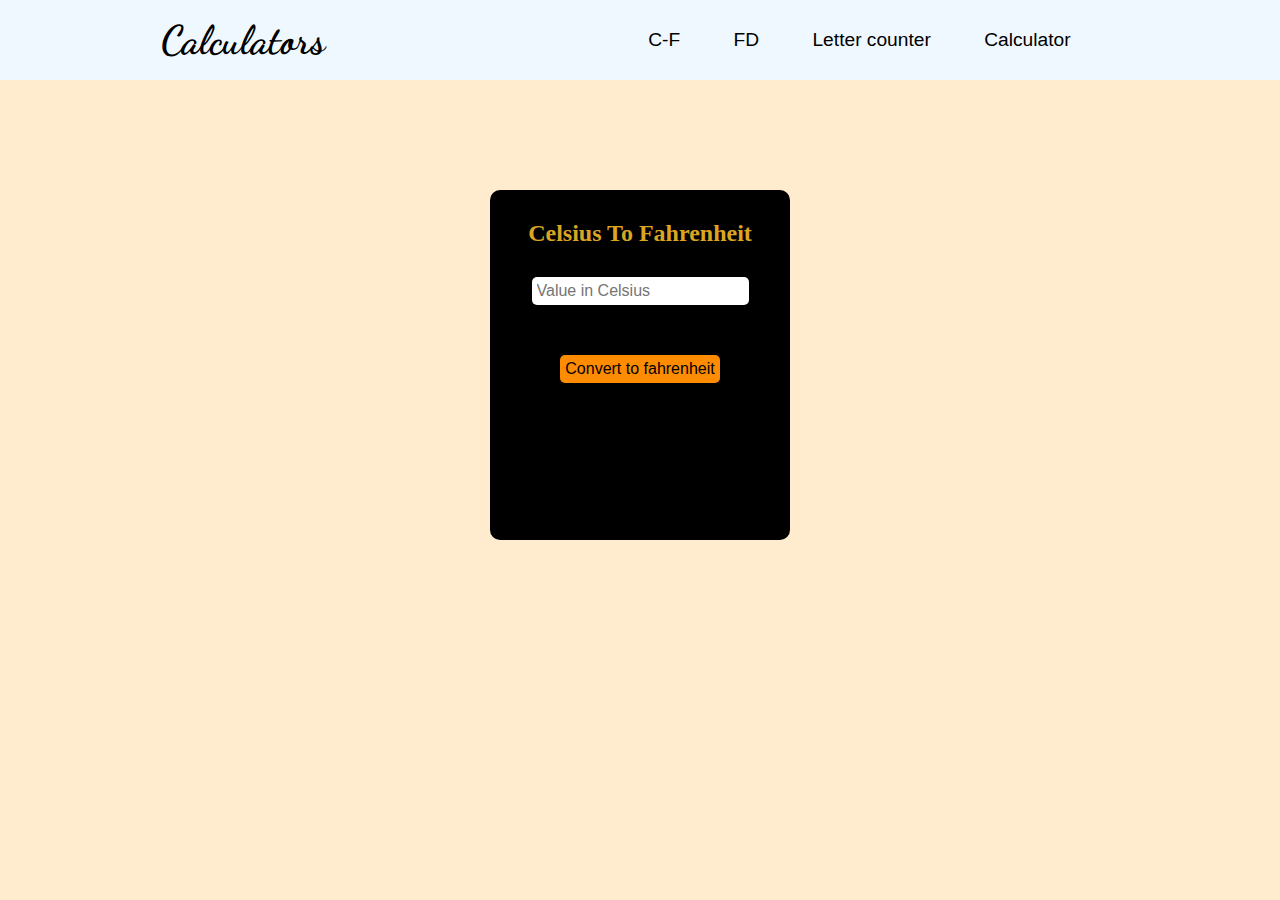
<file: firebase/public/index.html>
<!DOCTYPE html>
<html lang="en">
<head>
    <meta charset="UTF-8">
    <meta name="viewport" content="width=device-width, initial-scale=1.0">
    <title>Calculators</title>
    <link rel="stylesheet" href="style.css">
</head>

<body>
    
    <div class="container1">
        <nav class="navbar">
            <h1 class="navlogo">Calculators</h1>
            <ul>
                <li><a href="index.html">C-F</a></li>
                <li><a href="fd.html">FD</a></li>
                <li><a href="word.html">Letter counter</a></li>
                <li><a href="calculator.html">Calculator</a></li>
            </ul>
        <img src="images/menuiconblack.svg" class="menuimg" onclick="openSidebar()">
    </nav>

    <div class="sidebar">
        <h1 class="sidelogo">Calculators</h1>
        <img src="images/closeiconblack.svg" class="closeimg" onclick="closeSidebar()">
        <ul>
            <li><a href="index.html">C-F</a></li>
                <li><a href="fd.html">FD</a></li>
                <li><a href="word.html">Letter counter</a></li>
                <li><a href="calculator.html">Calculator</a></li>
        </ul>     
    </div>
    </div>

    <div class="container">
        <h2 class="h2">Celsius To Fahrenheit</h2>
        <input type="text" id="input" placeholder="Value in Celsius">
        <button id="button" type="submit" onclick="convert()">Convert to fahrenheit</button>
        <h2 id="result"></h2>
    </div>

    <script>

    function convert(){
        const inputValue=Number(document.getElementById("input").value)
        const convertedValue=(inputValue*9/5)+32
        const result=document.getElementById("result")
        result.innerHTML=convertedValue.toFixed(2)+" Fahrenheit"
    }

    function openSidebar(){
        const openSide=document.querySelector(".sidebar");
        openSide.style.display="block";
    }

    function closeSidebar(){
        const closeSide=document.querySelector(".sidebar");
        closeSide.style.display="none";

    }
    </script>

</body>
</html>
</file>
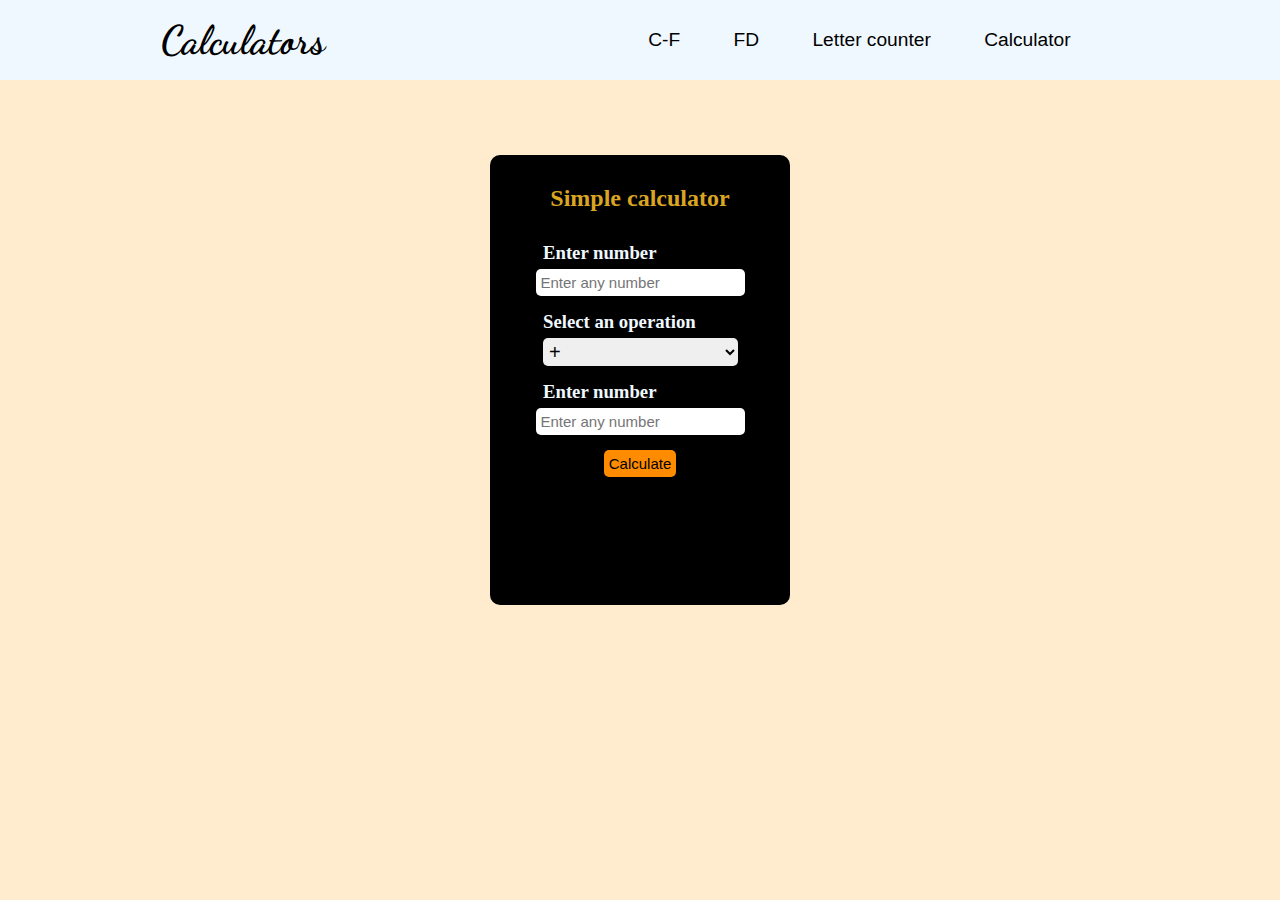
<file: firebase/public/calculator.html>
<!DOCTYPE html>
<html lang="en">
<head>
    <meta charset="UTF-8">
    <meta name="viewport" content="width=device-width, initial-scale=1.0">
    <title>Calculaters</title>
    <link rel="stylesheet" href="calculator.css">
</head>

<body>
    
    <div class="container1">
        <nav class="navbar">
            <h1 class="navlogo">Calculators</h1>
            <ul>
                <li><a href="index.html">C-F</a></li>
                <li><a href="fd.html">FD</a></li>
                <li><a href="word.html">Letter counter</a></li>
                <li><a href="calculator.html">Calculator</a></li>
            </ul>
            <img src="images/menuiconblack.svg" class="menuimg" onclick="openSidebar()">
        </nav>

        <div class="sidebar">
            <h1 class="sidelogo">Calculators</h1>
            <img src="images/closeiconblack.svg" class="closeimg" onclick="closeSidebar()">
            <ul>
                <li><a href="index.html">C-F</a></li>
                <li><a href="fd.html">FD</a></li>
                <li><a href="word.html">Letter counter</a></li>
                <li><a href="calculator.html">Calculator</a></li>
            </ul>     
        </div>
    </div>

    <div class="container">
        <h2 class="h2">Simple calculator</h2>
        <h3>Enter number</h3>
        <input type="text" id="input" placeholder="Enter any number">
        <h3>Select an operation</h3>
        <select id="select">
            <option value="+">+</option>
            <option value="-">-</option>
            <option value="x">x</option>
            <option value="÷">÷</option>
        </select>
        <h3>Enter number</h3>
        <input type="text" id="input3" placeholder="Enter any number">
        <button id="button">Calculate</button>
        <h2 id="returns"></h2>
        <h2 id="totalvalue"></h2>
       
    </div>

    <script>
    const butt=document.querySelector("button")
    butt.addEventListener("click",calculate)
    function calculate(){
        let input1=Number(document.getElementById("input").value);
        let input2=Number(document.getElementById("input3").value);
        let result=document.getElementById("returns");
        const symbol=document.querySelector("#select");
        const operator=symbol.options[symbol.selectedIndex].value;
        let no=0;
        
        switch(operator) {
        case '+':
            no = input1 + input2;
            break;
        
        case '-':
            no=input1-input2;
        break;
    
        case 'x':
            no=input1*input2
        break
        
        case '÷':
            no=input1/input2
        }
     let answer=`The answer is ${no}`
     result.innerHTML=answer
    }
    
    function openSidebar(){
        const openSide=document.querySelector(".sidebar");
        openSide.style.display="block";
    }

    function closeSidebar(){
        const closeSide=document.querySelector(".sidebar");
        closeSide.style.display="none";

    }
       
    </script>

</body>
</html>
</file>
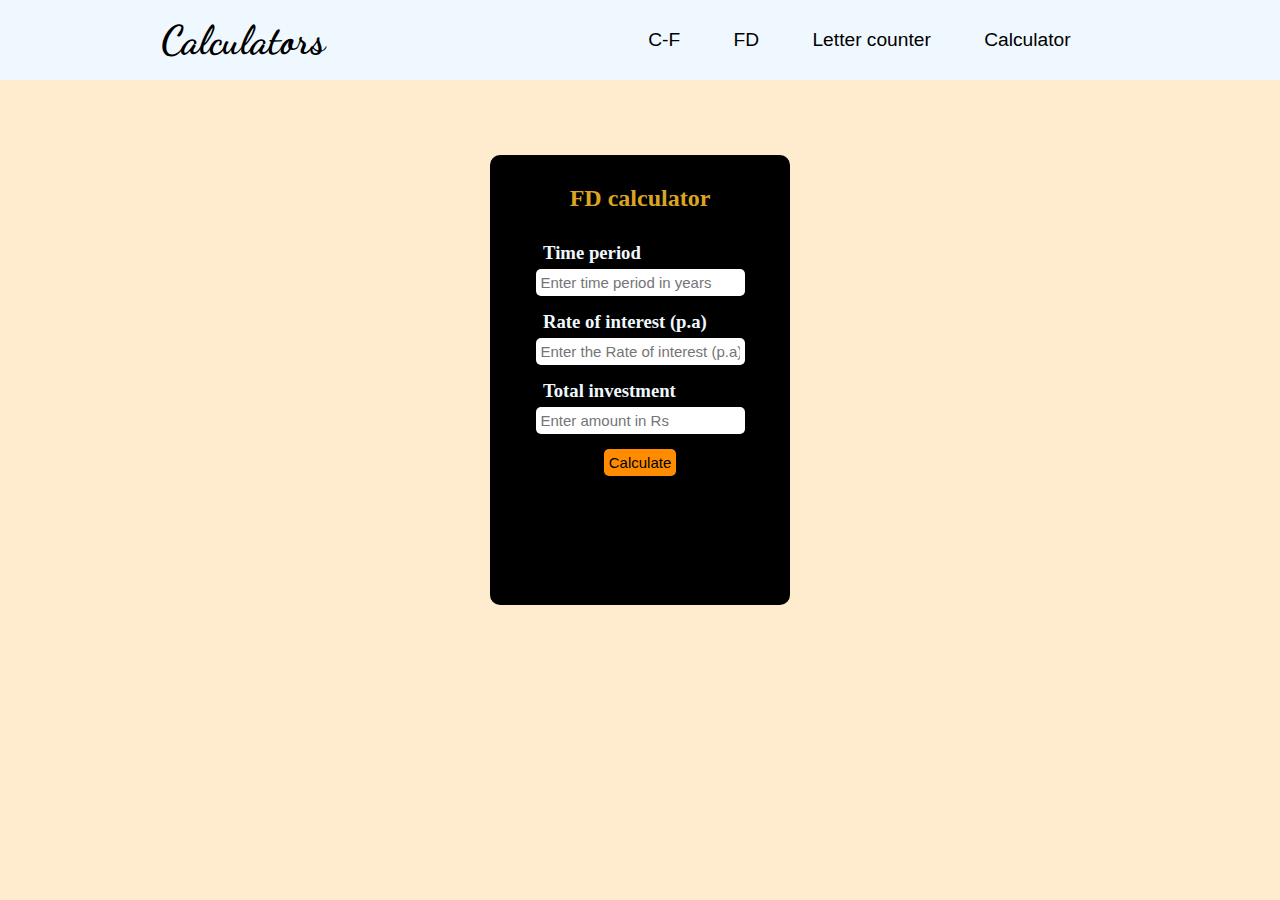
<file: firebase/public/fd.html>
<!DOCTYPE html>
<html lang="en">
<head>
    <meta charset="UTF-8">
    <meta name="viewport" content="width=device-width, initial-scale=1.0">
    <title>Calculators</title>
    <link rel="stylesheet" href="fd.css">
</head>

<body>
    
    <div class="container1">
        <nav class="navbar">
            <h1 class="navlogo">Calculators</h1>
            <ul>
                <li><a href="index.html">C-F</a></li>
                <li><a href="fd.html">FD</a></li>
                <li><a href="word.html">Letter counter</a></li>
                <li><a href="calculator.html">Calculator</a></li>
            </ul>
            <img src="images/menuiconblack.svg" class="menuimg" onclick="openSidebar()">   
        </nav>

        <div class="sidebar">
            <h1 class="sidelogo">Calculators</h1>
            <img src="images/closeiconblack.svg" class="closeimg" onclick="closeSidebar()">
            <ul>
                <li><a href="index.html">C-F</a></li>
                <li><a href="fd.html">FD</a></li>
                <li><a href="word.html">Letter counter</a></li>
                <li><a href="calculator.html">Calculator</a></li>
            </ul>     
        </div>
    </div>

    <div class="container">
        <h2 class="h2">FD calculator</h2>
        <h3>Time period</h3>
        <input type="text" id="input" placeholder="Enter time period in years">
        <h3>Rate of interest (p.a)</h3>
        <input type="text" id="input2" placeholder="Enter the Rate of interest (p.a)">
        <h3>Total investment</h3>
        <input type="text" id="input3" placeholder="Enter amount in Rs">
        <button id="button" type="submit" onclick="calculate()">Calculate</button>
        <h2 id="returns"></h2>
        <h2 id="totalvalue"></h2>
       
    </div>

    <script>
    function calculate(){
        let year=Number(document.getElementById("input").value)
        let interest=Number(document.getElementById("input2").value)
        let amount=Number(document.getElementById("input3").value)
        let totalValue=document.getElementById("totalvalue")
        let returns=document.getElementById("returns")
        let calTotal=amount+(amount*interest*year/100)
        totalValue.innerHTML= "Total value = Rs."+calTotal
        let calReturn=calTotal-amount
        returns.innerHTML="Returns = Rs."+calReturn
    }

    function openSidebar(){
        const openSide=document.querySelector(".sidebar");
        openSide.style.display="block";
    }

    function closeSidebar(){
        const closeSide=document.querySelector(".sidebar");
        closeSide.style.display="none";

    }
    </script>

</body>
</html>
</file>
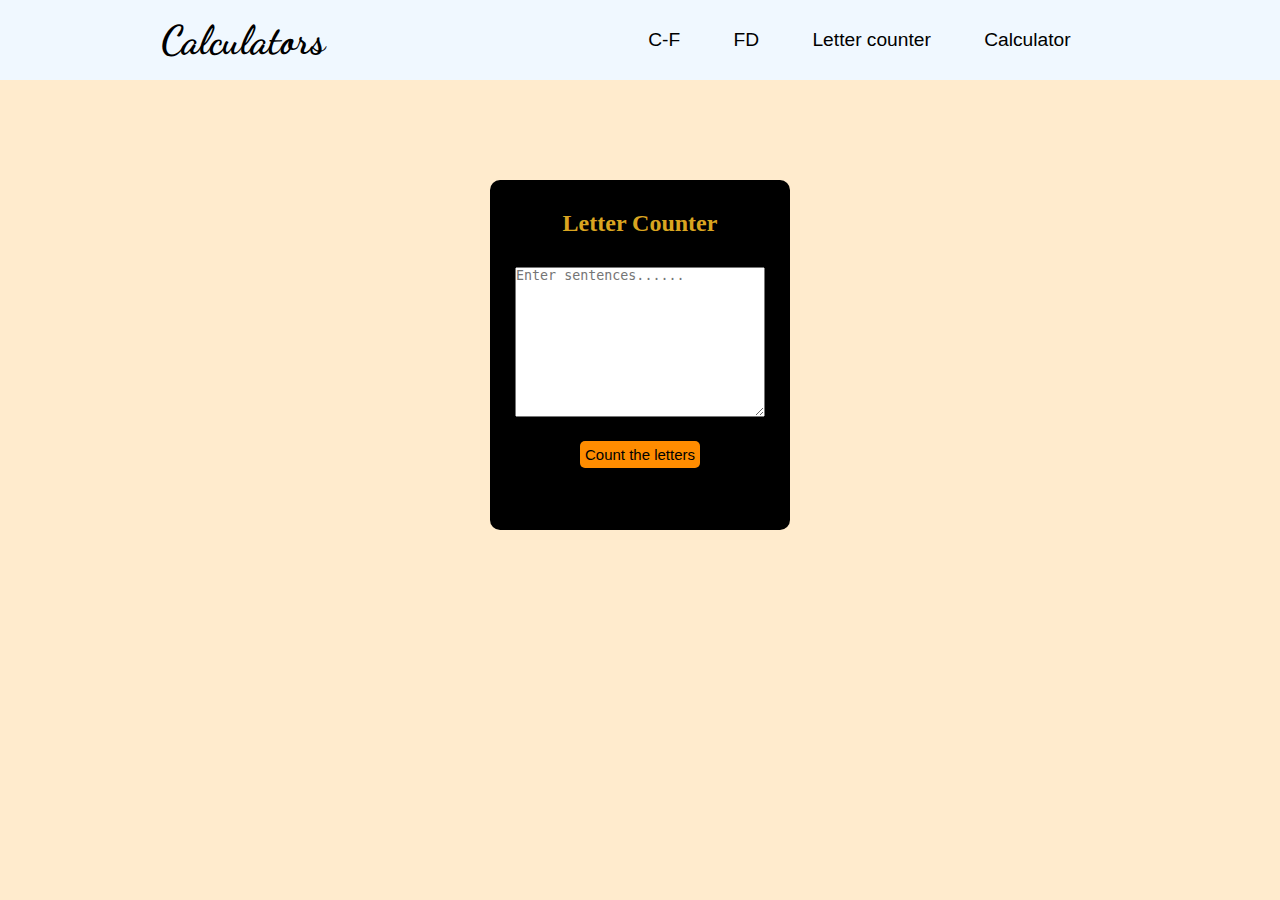
<file: firebase/public/word.html>
<!DOCTYPE html>
<html lang="en">
<head>
    <meta charset="UTF-8">
    <meta name="viewport" content="width=device-width, initial-scale=1.0">
    <title>Calculators</title>
    <link rel="stylesheet" href="word.css">
</head>

<body>
    
    <div class="container1">
        <nav class="navbar">
            <h1 class="navlogo">Calculators</h1>
            <ul>
                <li><a href="index.html">C-F</a></li>
                <li><a href="fd.html">FD</a></li>
                <li><a href="word.html">Letter counter</a></li>
                <li><a href="calculator.html">Calculator</a></li>
            </ul>
            <img src="images/menuiconblack.svg" class="menuimg" onclick="openSidebar()">
        </nav>

        <div class="sidebar">
            <h1 class="sidelogo">Calculators</h1>
            <img src="images/closeiconblack.svg" class="closeimg" onclick="closeSidebar()">
            <ul>
                <li><a href="index.html">C-F</a></li>
                <li><a href="fd.html">FD</a></li>
                <li><a href="word.html">Letter counter</a></li>
                <li><a href="calculator.html">Calculator</a></li>
            </ul>     
        </div>
    </div>

    <div class="container">
        <h2 class="h2">Letter Counter</h2>
        <textarea id="text" placeholder="Enter sentences......"></textarea>
        <button id="button" type="submit" onclick="count()">Count the letters</button>
        <h2 id="result"></h2>
    </div>

    <script>
    function count(){
        const input=document.getElementById("text").value
        const number=input.length
        const result=document.getElementById("result")
        result.innerHTML=number
    }

    function openSidebar(){
        const openSide=document.querySelector(".sidebar");
        openSide.style.display="block";
    }

    function closeSidebar(){
        const closeSide=document.querySelector(".sidebar");
        closeSide.style.display="none";

    }
    </script>


</body>
</html>
</file>
<file: firebase/public/style.css>
@import url('https://fonts.googleapis.com/css2?family=Nunito:ital,wght@0,200..1000;1,200..1000&display=swap');
@import url('https://fonts.googleapis.com/css2?family=Dancing+Script:wght@400..700&family=Nunito:ital,wght@0,200..1000;1,200..1000&display=swap');


*{
    padding: 0%;
    margin: 0%;
    box-sizing: border-box;
}

body{
    background-color:blanchedalmond;
}

.container1{
    width: 100%;
    overflow: hidden;
    
}

.navbar{
    color:black;
    display: flex;
    flex-direction: row;
    justify-content: space-around;
    align-items: center;
    font-size: clamp(.5rem, 1.5vw, 1.5rem);
    font-family: "Segoe UI","Helvetica Neue", Arial, "Noto Sans", sans-serif, "Apple Color Emoji", "Segoe UI Emoji", "Segoe UI Symbol", "Noto Color Emoji";
    z-index: -1;
    padding-top: 1rem;
    background-color: aliceblue;
    padding-bottom: 1rem;
}


 .navbar a{
    cursor: pointer;
 }

.navbar a:hover{
    color:darkorange;
} 

.navbar li{
    
    display: inline-block;
    margin-right: 3rem;

}


a{
    text-decoration: none;
    color:black
}

.navlogo{
    font-family: "Dancing Script", cursive;
    font-size: 2.5rem;
    font-weight: bolder;
}


.container{
    background-color: black;
    height: 350px;
    width: 300px;
    margin: auto;
    position: relative;
    top: 110px;
    border-radius: 10px;
    overflow: hidden;
}

.h2{
    color: goldenrod;
    text-align: center;
    padding-top: 30px;
    padding-bottom: 30px;
}

#input,#button{
    display: block;
    margin: auto;
    margin-bottom: 50px;
    font-size: 1rem;
    padding: 5px;
    border-radius: 5px;
    border-style: none;
}

#button{
    background-color: darkorange;
}
#result{
    color: goldenrod;
    text-align: center;
}

.sidebar{
    color: aliceblue;
    width: 100%;
    position: fixed;
    top: 0;
    left: 0;
    z-index: 999;
    background-color:white; 
    display: none;
}


.sidebar li{
    display: flex;
    flex-direction: column;
    align-items: center;
    margin: 30px 0px 30px 0px;
    font-size: 1.1rem;
    font-family: "Segoe UI","Helvetica Neue", Arial, "Noto Sans", sans-serif, "Apple Color Emoji", "Segoe UI Emoji", "Segoe UI Symbol", "Noto Color Emoji";
    width: 100%;
}

.sidelogo{
    font-family: "Dancing Script", cursive;
    font-size: 1.5rem;
    font-weight: bolder;
    margin-top: 1.3rem;
    margin-left: 1.3rem;
    display: inline-block;
    color: black;
}

.sidebar a{
    text-align: center;
    width: 100%;
    padding: 5px;
    cursor: pointer;
}
.sidebar a:hover{
    background-color: aliceblue;
    color: #ffa62b;
}

.menuimg{
    display: none;
    height: 20px;
    width: 20px;
    cursor: pointer;
    opacity: 80%;
}

.closeimg{
    position: fixed;
    right: 70px;
    top: 25px;
    height: 20px;
    width: 20px;
    cursor: pointer;
    opacity: 80%;
}

@media (max-width:600px){
    .navbar ul{
        display: none;
    }

    .menuimg{
        display: inline-block;
    }

    .navlogo{
        font-size: 1.5rem;
    }
}
</file>
<file: firebase/public/calculator.css>
@import url('https://fonts.googleapis.com/css2?family=Nunito:ital,wght@0,200..1000;1,200..1000&display=swap');
@import url('https://fonts.googleapis.com/css2?family=Dancing+Script:wght@400..700&family=Nunito:ital,wght@0,200..1000;1,200..1000&display=swap');

*{
    padding: 0%;
    margin: 0%;
    box-sizing: border-box;
}

body{
    background-color:blanchedalmond;
}


*{
    padding: 0%;
    margin: 0%;
    box-sizing: border-box;
}

body{
    background-color:blanchedalmond;
}

.container1{
    width: 100%;
    overflow: hidden;
    
}

.navbar{
    color:black;
    display: flex;
    flex-direction: row;
    justify-content: space-around;
    align-items: center;
    font-size: clamp(1rem, 1.5vw, 1.5rem);
    font-family: "Segoe UI","Helvetica Neue", Arial, "Noto Sans", sans-serif, "Apple Color Emoji", "Segoe UI Emoji", "Segoe UI Symbol", "Noto Color Emoji";
    z-index: -1;
    padding-top: 1rem;
    background-color: aliceblue;
    padding-bottom: 1rem;
}

 .navbar a{
    cursor: pointer;
 }

.navbar a:hover{
    color:darkorange;
} 

.navbar li{
    
    display: inline-block;
    margin-right: 3rem;

}


a{
    text-decoration: none;
    color:black
}

.navlogo{
    font-family: "Dancing Script", cursive;
    font-size: 2.5rem;
    font-weight: bolder;
}

.sidebar{
    color: aliceblue;
    width: 100%;
    position: fixed;
    top: 0;
    left: 0;
    z-index: 999;
    background-color:white; 
    display: none;
}


.sidebar li{
    display: flex;
    flex-direction: column;
    align-items: center;
    margin: 30px 0px 30px 0px;
    font-size: 1.1rem;
    font-family: "Segoe UI","Helvetica Neue", Arial, "Noto Sans", sans-serif, "Apple Color Emoji", "Segoe UI Emoji", "Segoe UI Symbol", "Noto Color Emoji";
    width: 100%;
}

.sidelogo{
    font-family: "Dancing Script", cursive;
    font-size: 1.5rem;
    font-weight: bolder;
    margin-top: 1.3rem;
    margin-left: 1.3rem;
    display: inline-block;
    color: black;
}

.sidebar a{
    text-align: center;
    width: 100%;
    padding: 5px;
    cursor: pointer;
}
.sidebar a:hover{
    background-color: aliceblue;
    color: #ffa62b;
}

.menuimg{
    display: none;
    height: 20px;
    width: 20px;
    cursor: pointer;
    opacity: 80%;
}

.closeimg{
    position: fixed;
    right: 70px;
    top: 25px;
    height: 20px;
    width: 20px;
    cursor: pointer;
    opacity: 80%;
}

@media (max-width:600px){
    .navbar ul{
        display: none;
    }

    .menuimg{
        display: inline-block;
    }

    .navlogo{
        font-size: 1.5rem;
    }
}


.container{
    background-color: black;
    height: 450px;
    width: 300px;
    margin: auto;
    position: relative;
    top: 75px;
    border-radius: 10px;
}

h2{
    color: goldenrod;
    text-align: center;
    padding-top: 30px;
    padding-bottom: 30px;
}

#input,#input2,#input3,#button{
    display: block;
    margin: auto;
    margin-bottom: 15px;
    font-size: 15px;
    padding: 5px;
    border-radius: 5px;
    border-style: none;
}

#button{
    background-color: darkorange;
}
#result{
    color: goldenrod;
    text-align: center;
}

h3{
    color: aliceblue;
    margin-left: 53px;
    margin-bottom: 5px;
}

#totalvalue,#returns{
    padding: 0%;
    margin-top: 10px;
}


select{
    font-size: 20px;
    width: 195px;
    margin-left: 53px;
    border-radius: 5px;
    border-style: none;
    padding: 2px;
    margin-bottom: 15px;
}
</file>
<file: firebase/public/fd.css>
@import url('https://fonts.googleapis.com/css2?family=Nunito:ital,wght@0,200..1000;1,200..1000&display=swap');
@import url('https://fonts.googleapis.com/css2?family=Dancing+Script:wght@400..700&family=Nunito:ital,wght@0,200..1000;1,200..1000&display=swap');

*{
    padding: 0%;
    margin: 0%;
    box-sizing: border-box;
}

body{
    background-color:blanchedalmond;
}


*{
    padding: 0%;
    margin: 0%;
    box-sizing: border-box;
}

body{
    background-color:blanchedalmond;
}

.container1{
    width: 100%;
    overflow: hidden;
    
}

.navbar{
    color:black;
    display: flex;
    flex-direction: row;
    justify-content: space-around;
    align-items: center;
    font-size: clamp(1rem, 1.5vw, 1.5rem);
    font-family: "Segoe UI","Helvetica Neue", Arial, "Noto Sans", sans-serif, "Apple Color Emoji", "Segoe UI Emoji", "Segoe UI Symbol", "Noto Color Emoji";
    z-index: -1;
    padding-top: 1rem;
    background-color: aliceblue;
    padding-bottom: 1rem;
}

 .navbar a{
    cursor: pointer;
 }

.navbar a:hover{
    color:darkorange;
} 

.navbar li{
    
    display: inline-block;
    margin-right: 3rem;

}


a{
    text-decoration: none;
    color:black
}

.navlogo{
    font-family: "Dancing Script", cursive;
    font-size: 2.5rem;
    font-weight: bolder;
}

.sidebar{
    color: aliceblue;
    width: 100%;
    position: fixed;
    top: 0;
    left: 0;
    z-index: 999;
    background-color:white; 
    display: none;
}


.sidebar li{
    display: flex;
    flex-direction: column;
    align-items: center;
    margin: 30px 0px 30px 0px;
    font-size: 1.1rem;
    font-family: "Segoe UI","Helvetica Neue", Arial, "Noto Sans", sans-serif, "Apple Color Emoji", "Segoe UI Emoji", "Segoe UI Symbol", "Noto Color Emoji";
    width: 100%;
}

.sidelogo{
    font-family: "Dancing Script", cursive;
    font-size: 1.5rem;
    font-weight: bolder;
    margin-top: 1.3rem;
    margin-left: 1.3rem;
    display: inline-block;
    color: black;
}

.sidebar a{
    text-align: center;
    width: 100%;
    padding: 5px;
    cursor: pointer;
}
.sidebar a:hover{
    background-color: aliceblue;
    color: #ffa62b;
}

.menuimg{
    display: none;
    height: 20px;
    width: 20px;
    cursor: pointer;
    opacity: 80%;
}

.closeimg{
    position: fixed;
    right: 70px;
    top: 25px;
    height: 20px;
    width: 20px;
    cursor: pointer;
    opacity: 80%;
}

@media (max-width:600px){
    .navbar ul{
        display: none;
    }

    .menuimg{
        display: inline-block;
    }

    .navlogo{
        font-size: 1.5rem;
    }
}


.container{
    background-color: black;
    height: 450px;
    width: 300px;
    margin: auto;
    position: relative;
    top: 75px;
    border-radius: 10px;
}

h2{
    color: goldenrod;
    text-align: center;
    padding-top: 30px;
    padding-bottom: 30px;
}

#input,#input2,#input3,#button{
    display: block;
    margin: auto;
    margin-bottom: 15px;
    font-size: 15px;
    padding: 5px;
    border-radius: 5px;
    border-style: none;
}

#button{
    background-color: darkorange;
}
#result{
    color: goldenrod;
    text-align: center;
}

h3{
    color: aliceblue;
    margin-left: 53px;
    margin-bottom: 5px;
}

#totalvalue,#returns{
    padding: 0%;
    margin-top: 10px;
}
</file>
<file: firebase/public/word.css>
@import url('https://fonts.googleapis.com/css2?family=Nunito:ital,wght@0,200..1000;1,200..1000&display=swap');
@import url('https://fonts.googleapis.com/css2?family=Dancing+Script:wght@400..700&family=Nunito:ital,wght@0,200..1000;1,200..1000&display=swap');

*{
    padding: 0%;
    margin: 0%;
    box-sizing: border-box;
}

body{
    background-color:blanchedalmond;
}


*{
    padding: 0%;
    margin: 0%;
    box-sizing: border-box;
}

body{
    background-color:blanchedalmond;
}

.container1{
    width: 100%;
    overflow: hidden;
    
}

.navbar{
    color:black;
    display: flex;
    flex-direction: row;
    justify-content: space-around;
    align-items: center;
    font-size: clamp(1rem, 1.5vw, 1.5rem);
    font-family: "Segoe UI","Helvetica Neue", Arial, "Noto Sans", sans-serif, "Apple Color Emoji", "Segoe UI Emoji", "Segoe UI Symbol", "Noto Color Emoji";
    z-index: -1;
    padding-top: 1rem;
    background-color: aliceblue;
    padding-bottom: 1rem;
}

 .navbar a{
    cursor: pointer;
 }

.navbar a:hover{
    color:darkorange;
} 

.navbar li{
    
    display: inline-block;
    margin-right: 3rem;

}


a{
    text-decoration: none;
    color:black
}

.navlogo{
    font-family: "Dancing Script", cursive;
    font-size: 2.5rem;
    font-weight: bolder;
}

.sidebar{
    color: aliceblue;
    width: 100%;
    position: fixed;
    top: 0;
    left: 0;
    z-index: 999;
    background-color:white; 
    display: none;
}


.sidebar li{
    display: flex;
    flex-direction: column;
    align-items: center;
    margin: 30px 0px 30px 0px;
    font-size: 1.1rem;
    font-family: "Segoe UI","Helvetica Neue", Arial, "Noto Sans", sans-serif, "Apple Color Emoji", "Segoe UI Emoji", "Segoe UI Symbol", "Noto Color Emoji";
    width: 100%;
}

.sidelogo{
    font-family: "Dancing Script", cursive;
    font-size: 1.5rem;
    font-weight: bolder;
    margin-top: 1.3rem;
    margin-left: 1.3rem;
    display: inline-block;
    color: black;
}

.sidebar a{
    text-align: center;
    width: 100%;
    padding: 5px;
    cursor: pointer;
}
.sidebar a:hover{
    background-color: aliceblue;
    color: #ffa62b;
}

.menuimg{
    display: none;
    height: 20px;
    width: 20px;
    cursor: pointer;
    opacity: 80%;
}

.closeimg{
    position: fixed;
    right: 70px;
    top: 25px;
    height: 20px;
    width: 20px;
    cursor: pointer;
    opacity: 80%;
}

@media (max-width:600px){
    .navbar ul{
        display: none;
    }

    .menuimg{
        display: inline-block;
    }

    .navlogo{
        font-size: 1.5rem;
    }
}

.container{
    background-color: black;
    height: 350px;
    width: 300px;
    margin: auto;
    position: relative;
    top: 100px;
    border-radius: 10px;
}

.h2{
    color: goldenrod;
    text-align: center;
    padding-top: 30px;
    padding-bottom: 30px;
}

#button{
    display: block;
    margin: auto;
    margin-bottom: 15px;
    font-size: 15px;
    padding: 5px;
    border-radius: 5px;
    border-style: none;
}

#button{
    background-color: darkorange;
}

#text{
    margin-left: 25px;
    margin-bottom: 20px;
    height: 150px;
    width: 250px;
}
#result{
    color: goldenrod;
    text-align: center;
}
</file>
